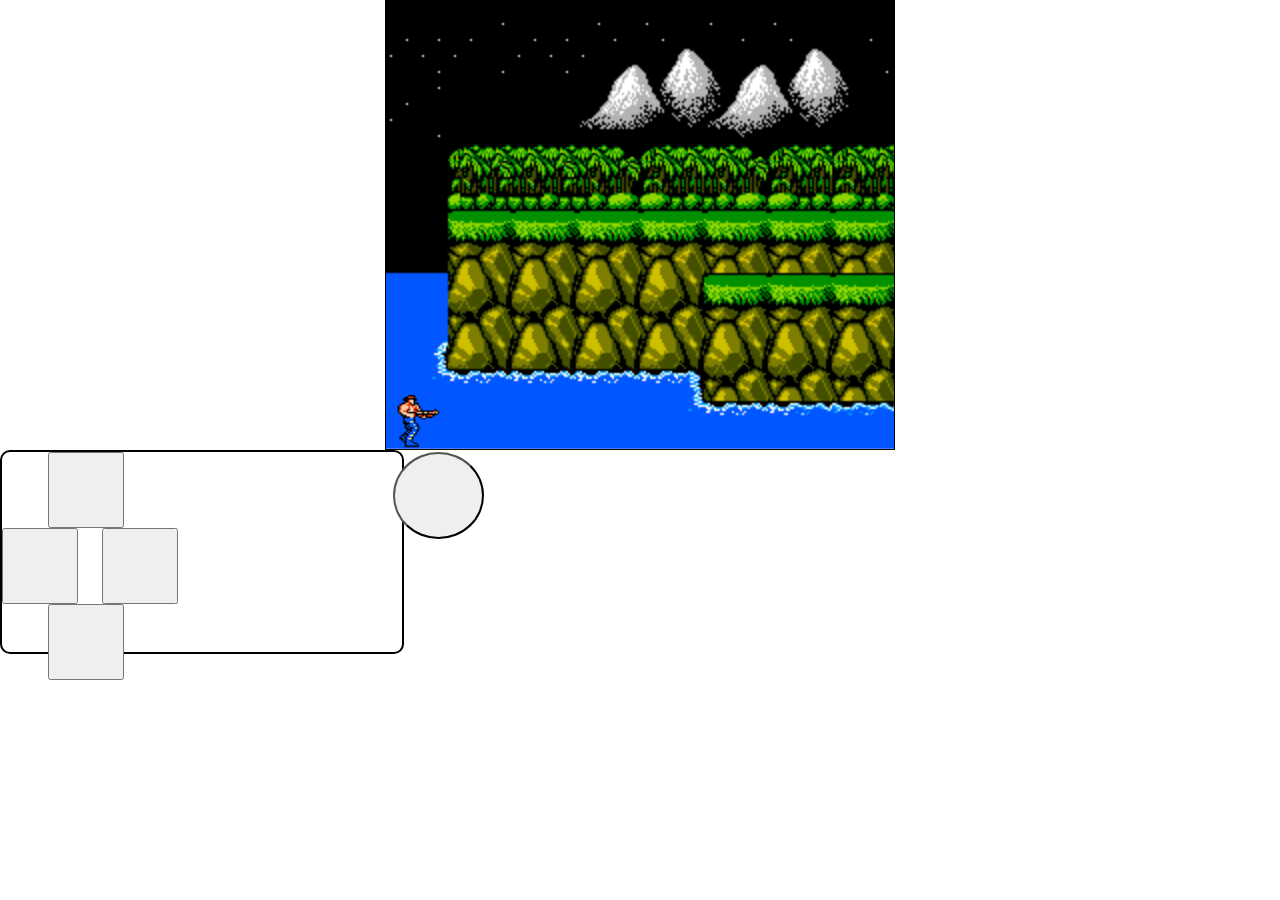
<file: index.html>
<!DOCTYPE html>
<html lang="en">
<head>
    <meta charset="UTF-8">
    <meta http-equiv="Permissions-Policy" content="interest-cohort=()">
    <meta name="viewport" content="width=device-width, initial-scale=1, maximum-scale=1, user-scalable=no">
    <link rel="stylesheet" href="https://cdnjs.cloudflare.com/ajax/libs/font-awesome/6.4.0/css/all.min.css" integrity="sha512-iecdLmaskl7CVkqkXNQ/ZH/XLlvWZOJyj7Yy7tcenmpD1ypASozpmT/E0iPtmFIB46ZmdtAc9eNBvH0H/ZpiBw==" crossorigin="anonymous" referrerpolicy="no-referrer" />
    <title>Contra</title>
    <link rel="stylesheet" href="style.css">
    <script src="index.js" defer></script>
</head>
<body>
    <div class="container">
        <canvas id="canvas"></canvas>
        <img id="intro" src="Sprites/ContraTitle.png">
        <img id="player" src="Sprites/ContraSheet1.png">
	<img id="background" src="Sprites/level1.png">
    </div>
<!-- button -->
<div class="controller">
  
  <div class="d-pad">
    <button class="d-pad-up">
      <i class="fas fa-chevron-up"></i>
    </button>
    <button class="d-pad-left">
      <i class="fas fa-chevron-left"></i>
    </button>
    <button class="d-pad-down">
      <i class="fas fa-chevron-down"></i>
    </button>
    <button class="d-pad-right">
      <i class="fas fa-chevron-right"></i>
    </button>
    <button class="d-pad-s"></button>
  </div>
  
</div>



</body>
</html>
</file>
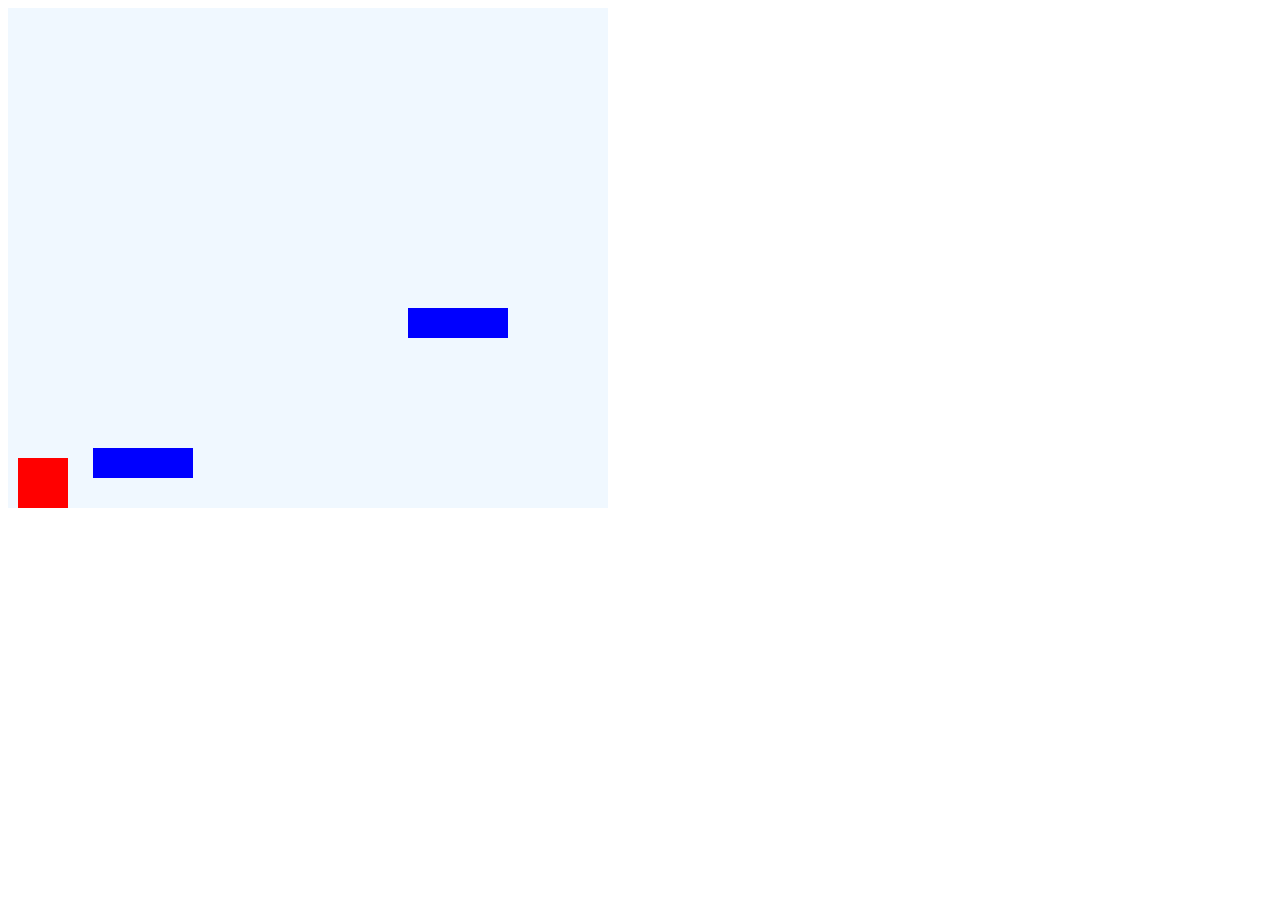
<file: 1.html>
<html>
    <head></head>
    <style>
        canvas {
            background-color: aliceblue;
        }
    </style>
    <body>
        <canvas width="600px" height="500px" id="canvas"></canvas>
        <script>
               let canvas = document.getElementById("canvas");
               let c_w = 600;
               let c_h = 500;
               let ctx = canvas.getContext("2d");
             let right = false;
             let left = false;
             let gravity = 1;
               class Player {
            constructor(){
               this.x = 10;
               this.y = 10;
               this.width = 50;
               this.height = 50;
               this.yvelocity = 0;
               this.xvelocity = 0;


            }
            update(){
            this.y += this.yvelocity;
            this.x += this.xvelocity;
            this.draw();
            this.controller();
             this.yvelocity += gravity;

             if(this.y + this.height + this.yvelocity <= c_h
               ){
            this.y += this.yvelocity;
             }else {
             this.yvelocity = 0}

            };
            controller(){

            if(right){
            this.xvelocity += 2;
            }else if(left){
            this.xvelocity -= 2;

            }else{
            this.xvelocity = 0}
            };

            draw(){

            ctx.fillStyle = "red"
            ctx.fillRect(this.x, this.y , this.width , this.height);
            }

            }
               let player = new Player();

            class Platform{
            constructor(x, y){
            this.x = x;
            this.y = y;
            this.width = 100;
            this.height = 30;
            }
            draw(){
            ctx.fillStyle = "blue";
            ctx.fillRect(this.x, this.y, this.width, this.height)
            }
            }
            //let platform = new Platform();
            let platfo = [new Platform(85, 440), new Platform(400,300)]
            document.addEventListener("keydown", (e) =>{

            switch(e.key){
            case "s":
            player.yvelocity -= 20;
            break;
            case "ArrowRight":
            right = true;
            break;
            case "ArrowLeft":
            left = true;
            break;
            }
            })
            document.addEventListener("keyup", (e) =>{

            switch(e.key){
            case "ArrowRight":
            right = false;
            break;
            case "ArrowLeft":
            left = false;
            break;
            }
            })





               function animate(){
               ctx.clearRect(0, 0, 600, 500);


               //platform.draw();
               platfo.forEach( (platform)=>{
               platform.draw();

                if(
                   player.y + player.height <= platform.y  &&
                   player.x + player.width >= platform.x &&
                   player.y  + player.yvelocity >= platform.y &&
                   player.x <= platform.x + platform.width
                  ){
			gravity=0;
                player.yvelocity = 0;
               
             console.log("stop");
            }
                })

            player.update();

               window.requestAnimationFrame(animate);
            }
               animate();
        </script>
    </body>
</html>
</file>
<file: style.css>
*{    -webkit-user-select: none;
-khtml-user-select: none;
-moz-user-select: none;
-ms-user-select: none;
-o-user-select: none;
user-select: none;

}
   body {
    margin: 0;
    padding: 0;
    position: relative;
    touch-action: manipulation;
  }
  
  canvas {
    display: block;
    margin: 0 auto;
    border: 1px solid black;
    background-color:#1f303f;
  }
  .container img{
    display:none;

  }

/* button */
	
.controller {
  width: 400px;
  height: 200px;
  border: 2px solid #000;
  border-radius: 10px;
  position: relative;
}

.button {
  width: 50px;
  height: 50px;
  position: absolute;
  top: 50%;
  transform: translateY(-50%);
  background-color: #fff;
  border: 2px solid #000;
  border-radius: 50%;
  font-size: 24px;
  color: #000;
  box-shadow: 1px 1px 2px rgba(0, 0, 0, 0.3);
}
.d-pad-up{
	padding: 4vh;
	display: flex;
    position: relative;
    left: 46px;
	}
.d-pad-down{
		padding: 4vh;
    display: flex;
    position: absolute;
    left: 46px;
}
.d-pad-left{
	
		padding: 4vh;
}

.d-pad-right{
		padding: 4vh;
    position: absolute;
    left: 100px;
}

.d-pad-s{position: absolute;
    display: flex;
    right: 0;
    top: 0;
    left: 391px;
    width: 91px;
    border-radius: 50%;
    height: 87px;
															     }
</file>
